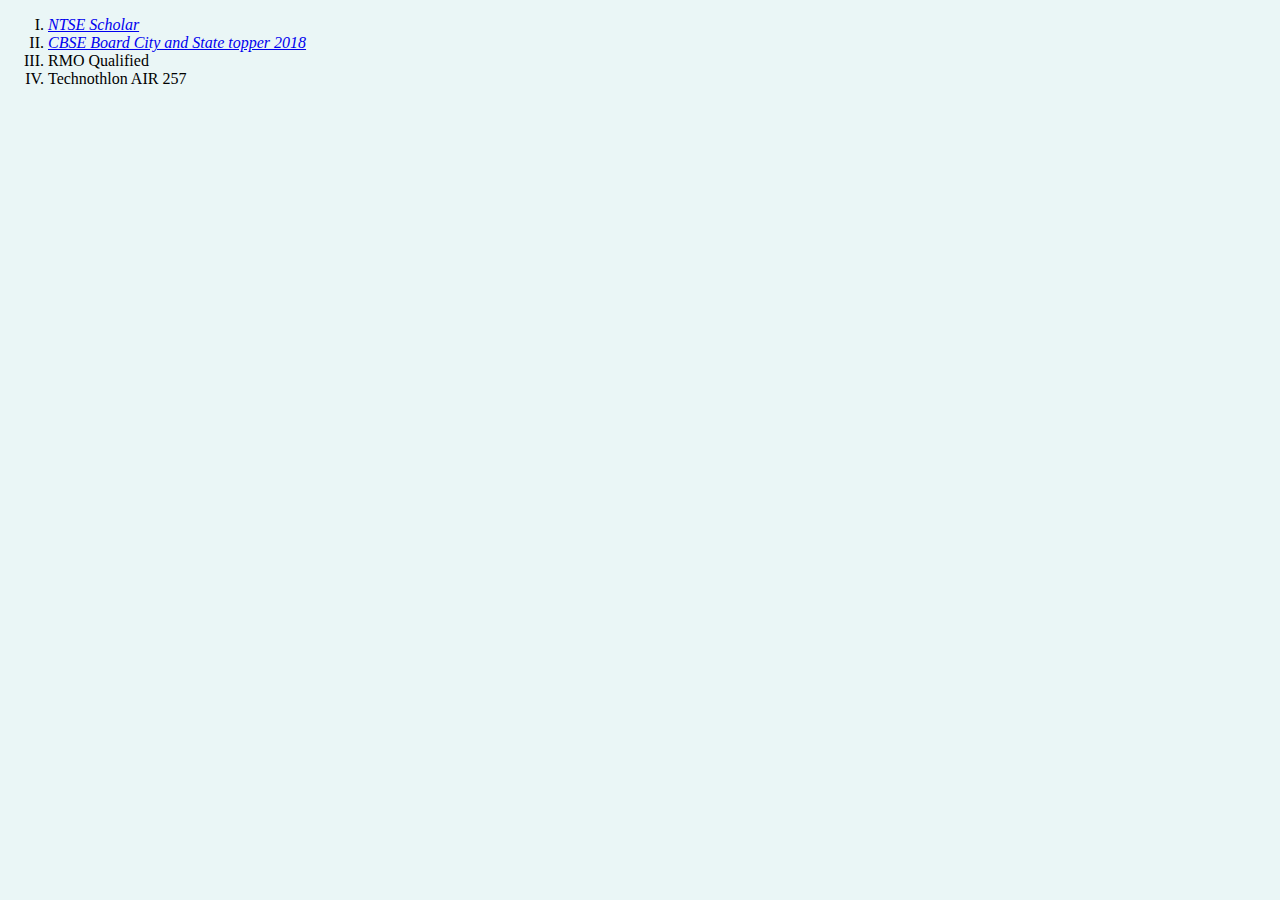
<file: Achievements.html>
<!DOCTYPE html>
<html lang="en">
<head>
    <meta charset="UTF-8">
    <meta http-equiv="X-UA-Compatible" content="IE=edge">
    <meta name="viewport" content="width=device-width, initial-scale=1.0">
    <title>My Achievements</title>
    <link rel="stylesheet" href="css/styles.css">
</head>
<body>
    <ol type="I">
        <li>
          <em
            ><a href="https://ncert.nic.in/national-talent-examination.php"
              >NTSE Scholar</a
            >
          </em>
        </li>
        <li>
          <em
            ><a
              href="https://www.freepressjournal.in/bhopal/indore-cbse-class-x-results-asmi-arnav-are-city-toppers"
              >CBSE Board City and State topper 2018</a
            ></em
          >
        </li>
        <li>RMO Qualified</li>
        <li>Technothlon AIR 257</li>
      </ol>
</body>
</html>
</file>
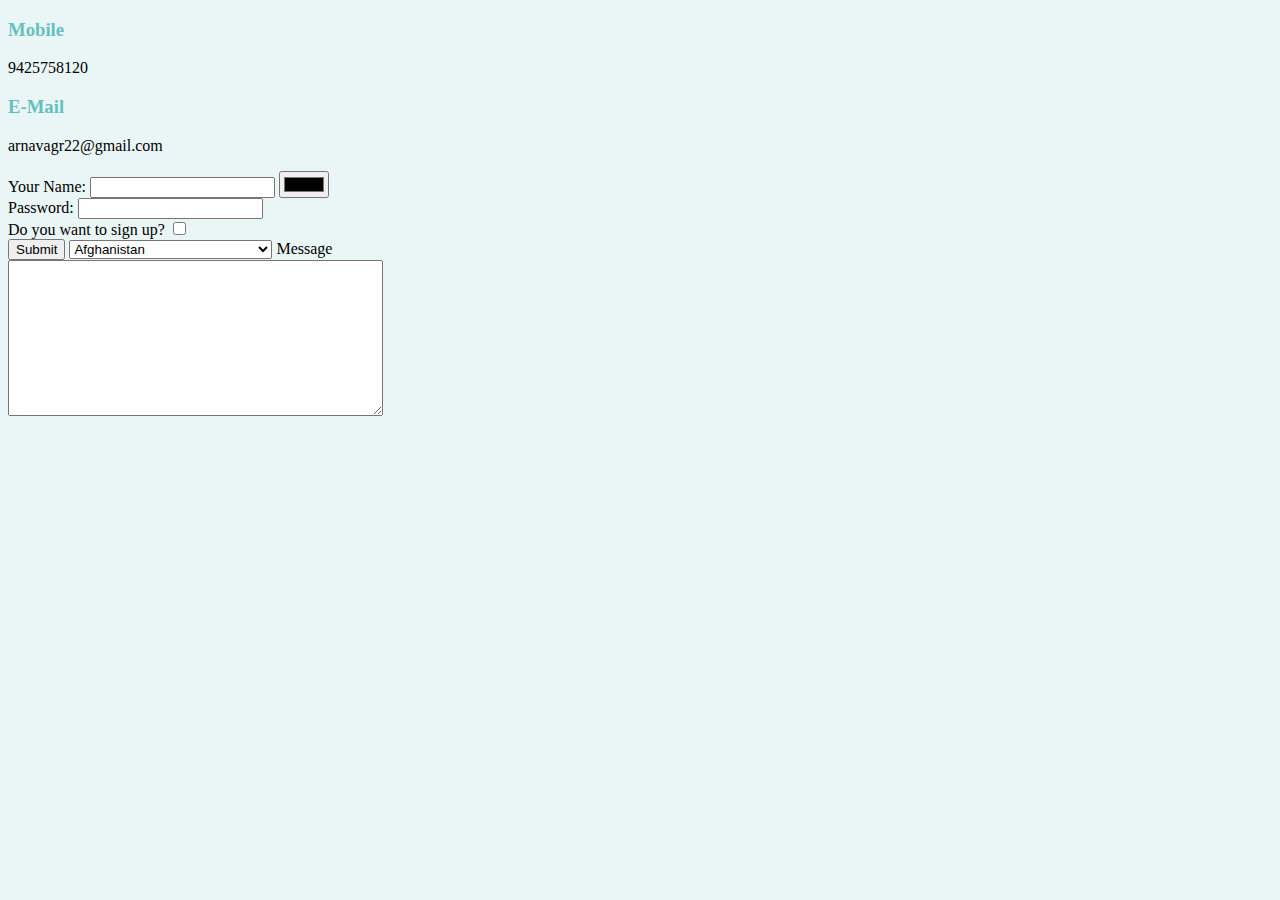
<file: contactme.html>
<!DOCTYPE html>
<html lang="en">

<head>
    <meta charset="UTF-8">
    <meta http-equiv="X-UA-Compatible" content="IE=edge">
    <meta name="viewport" content="width=device-width, initial-scale=1.0">
    <title>Contact Me</title>
    <link rel="stylesheet" href="css/styles.css">
</head>

<body>
    <h3>Mobile</h3>
    <p>9425758120</p>
    <h3>E-Mail</h3>
    <p>arnavagr22@gmail.com</p>

    <form action="mailto:arnavagr22@gmail.com" method="post" enctype="text/plain ">
        <label for="">Your Name:</label>
        <input type="text" name="yourname">
        <input type="color" name="yourcolor" id=""><br>
        <label for="">Password:</label>
        <input type="password" name="yourpassword" id=""><br>
        <label for="">Do you want to sign up?</label>
        <input type="checkbox" name="checkbox" id=""><br>
        <input type="submit">
        <select id="country" name="country">
            <option value="Afganistan">Afghanistan</option>
            <option value="Albania">Albania</option>
            <option value="Algeria">Algeria</option>
            <option value="American Samoa">American Samoa</option>
            <option value="Andorra">Andorra</option>
            <option value="Angola">Angola</option>
            <option value="Anguilla">Anguilla</option>
            <option value="Antigua & Barbuda">Antigua & Barbuda</option>
            <option value="Argentina">Argentina</option>
            <option value="Armenia">Armenia</option>
            <option value="Aruba">Aruba</option>
            <option value="Australia">Australia</option>
            <option value="Austria">Austria</option>
            <option value="Azerbaijan">Azerbaijan</option>
            <option value="Bahamas">Bahamas</option>
            <option value="Bahrain">Bahrain</option>
            <option value="Bangladesh">Bangladesh</option>
            <option value="Barbados">Barbados</option>
            <option value="Belarus">Belarus</option>
            <option value="Belgium">Belgium</option>
            <option value="Belize">Belize</option>
            <option value="Benin">Benin</option>
            <option value="Bermuda">Bermuda</option>
            <option value="Bhutan">Bhutan</option>
            <option value="Bolivia">Bolivia</option>
            <option value="Bonaire">Bonaire</option>
            <option value="Bosnia & Herzegovina">Bosnia & Herzegovina</option>
            <option value="Botswana">Botswana</option>
            <option value="Brazil">Brazil</option>
            <option value="British Indian Ocean Ter">British Indian Ocean Ter</option>
            <option value="Brunei">Brunei</option>
            <option value="Bulgaria">Bulgaria</option>
            <option value="Burkina Faso">Burkina Faso</option>
            <option value="Burundi">Burundi</option>
            <option value="Cambodia">Cambodia</option>
            <option value="Cameroon">Cameroon</option>
            <option value="Canada">Canada</option>
            <option value="Canary Islands">Canary Islands</option>
            <option value="Cape Verde">Cape Verde</option>
            <option value="Cayman Islands">Cayman Islands</option>
            <option value="Central African Republic">Central African Republic</option>
            <option value="Chad">Chad</option>
            <option value="Channel Islands">Channel Islands</option>
            <option value="Chile">Chile</option>
            <option value="China">China</option>
            <option value="Christmas Island">Christmas Island</option>
            <option value="Cocos Island">Cocos Island</option>
            <option value="Colombia">Colombia</option>
            <option value="Comoros">Comoros</option>
            <option value="Congo">Congo</option>
            <option value="Cook Islands">Cook Islands</option>
            <option value="Costa Rica">Costa Rica</option>
            <option value="Cote DIvoire">Cote DIvoire</option>
            <option value="Croatia">Croatia</option>
            <option value="Cuba">Cuba</option>
            <option value="Curaco">Curacao</option>
            <option value="Cyprus">Cyprus</option>
            <option value="Czech Republic">Czech Republic</option>
            <option value="Denmark">Denmark</option>
            <option value="Djibouti">Djibouti</option>
            <option value="Dominica">Dominica</option>
            <option value="Dominican Republic">Dominican Republic</option>
            <option value="East Timor">East Timor</option>
            <option value="Ecuador">Ecuador</option>
            <option value="Egypt">Egypt</option>
            <option value="El Salvador">El Salvador</option>
            <option value="Equatorial Guinea">Equatorial Guinea</option>
            <option value="Eritrea">Eritrea</option>
            <option value="Estonia">Estonia</option>
            <option value="Ethiopia">Ethiopia</option>
            <option value="Falkland Islands">Falkland Islands</option>
            <option value="Faroe Islands">Faroe Islands</option>
            <option value="Fiji">Fiji</option>
            <option value="Finland">Finland</option>
            <option value="France">France</option>
            <option value="French Guiana">French Guiana</option>
            <option value="French Polynesia">French Polynesia</option>
            <option value="French Southern Ter">French Southern Ter</option>
            <option value="Gabon">Gabon</option>
            <option value="Gambia">Gambia</option>
            <option value="Georgia">Georgia</option>
            <option value="Germany">Germany</option>
            <option value="Ghana">Ghana</option>
            <option value="Gibraltar">Gibraltar</option>
            <option value="Great Britain">Great Britain</option>
            <option value="Greece">Greece</option>
            <option value="Greenland">Greenland</option>
            <option value="Grenada">Grenada</option>
            <option value="Guadeloupe">Guadeloupe</option>
            <option value="Guam">Guam</option>
            <option value="Guatemala">Guatemala</option>
            <option value="Guinea">Guinea</option>
            <option value="Guyana">Guyana</option>
            <option value="Haiti">Haiti</option>
            <option value="Hawaii">Hawaii</option>
            <option value="Honduras">Honduras</option>
            <option value="Hong Kong">Hong Kong</option>
            <option value="Hungary">Hungary</option>
            <option value="Iceland">Iceland</option>
            <option value="Indonesia">Indonesia</option>
            <option value="India">India</option>
            <option value="Iran">Iran</option>
            <option value="Iraq">Iraq</option>
            <option value="Ireland">Ireland</option>
            <option value="Isle of Man">Isle of Man</option>
            <option value="Israel">Israel</option>
            <option value="Italy">Italy</option>
            <option value="Jamaica">Jamaica</option>
            <option value="Japan">Japan</option>
            <option value="Jordan">Jordan</option>
            <option value="Kazakhstan">Kazakhstan</option>
            <option value="Kenya">Kenya</option>
            <option value="Kiribati">Kiribati</option>
            <option value="Korea North">Korea North</option>
            <option value="Korea Sout">Korea South</option>
            <option value="Kuwait">Kuwait</option>
            <option value="Kyrgyzstan">Kyrgyzstan</option>
            <option value="Laos">Laos</option>
            <option value="Latvia">Latvia</option>
            <option value="Lebanon">Lebanon</option>
            <option value="Lesotho">Lesotho</option>
            <option value="Liberia">Liberia</option>
            <option value="Libya">Libya</option>
            <option value="Liechtenstein">Liechtenstein</option>
            <option value="Lithuania">Lithuania</option>
            <option value="Luxembourg">Luxembourg</option>
            <option value="Macau">Macau</option>
            <option value="Macedonia">Macedonia</option>
            <option value="Madagascar">Madagascar</option>
            <option value="Malaysia">Malaysia</option>
            <option value="Malawi">Malawi</option>
            <option value="Maldives">Maldives</option>
            <option value="Mali">Mali</option>
            <option value="Malta">Malta</option>
            <option value="Marshall Islands">Marshall Islands</option>
            <option value="Martinique">Martinique</option>
            <option value="Mauritania">Mauritania</option>
            <option value="Mauritius">Mauritius</option>
            <option value="Mayotte">Mayotte</option>
            <option value="Mexico">Mexico</option>
            <option value="Midway Islands">Midway Islands</option>
            <option value="Moldova">Moldova</option>
            <option value="Monaco">Monaco</option>
            <option value="Mongolia">Mongolia</option>
            <option value="Montserrat">Montserrat</option>
            <option value="Morocco">Morocco</option>
            <option value="Mozambique">Mozambique</option>
            <option value="Myanmar">Myanmar</option>
            <option value="Nambia">Nambia</option>
            <option value="Nauru">Nauru</option>
            <option value="Nepal">Nepal</option>
            <option value="Netherland Antilles">Netherland Antilles</option>
            <option value="Netherlands">Netherlands (Holland, Europe)</option>
            <option value="Nevis">Nevis</option>
            <option value="New Caledonia">New Caledonia</option>
            <option value="New Zealand">New Zealand</option>
            <option value="Nicaragua">Nicaragua</option>
            <option value="Niger">Niger</option>
            <option value="Nigeria">Nigeria</option>
            <option value="Niue">Niue</option>
            <option value="Norfolk Island">Norfolk Island</option>
            <option value="Norway">Norway</option>
            <option value="Oman">Oman</option>
            <option value="Pakistan">Pakistan</option>
            <option value="Palau Island">Palau Island</option>
            <option value="Palestine">Palestine</option>
            <option value="Panama">Panama</option>
            <option value="Papua New Guinea">Papua New Guinea</option>
            <option value="Paraguay">Paraguay</option>
            <option value="Peru">Peru</option>
            <option value="Phillipines">Philippines</option>
            <option value="Pitcairn Island">Pitcairn Island</option>
            <option value="Poland">Poland</option>
            <option value="Portugal">Portugal</option>
            <option value="Puerto Rico">Puerto Rico</option>
            <option value="Qatar">Qatar</option>
            <option value="Republic of Montenegro">Republic of Montenegro</option>
            <option value="Republic of Serbia">Republic of Serbia</option>
            <option value="Reunion">Reunion</option>
            <option value="Romania">Romania</option>
            <option value="Russia">Russia</option>
            <option value="Rwanda">Rwanda</option>
            <option value="St Barthelemy">St Barthelemy</option>
            <option value="St Eustatius">St Eustatius</option>
            <option value="St Helena">St Helena</option>
            <option value="St Kitts-Nevis">St Kitts-Nevis</option>
            <option value="St Lucia">St Lucia</option>
            <option value="St Maarten">St Maarten</option>
            <option value="St Pierre & Miquelon">St Pierre & Miquelon</option>
            <option value="St Vincent & Grenadines">St Vincent & Grenadines</option>
            <option value="Saipan">Saipan</option>
            <option value="Samoa">Samoa</option>
            <option value="Samoa American">Samoa American</option>
            <option value="San Marino">San Marino</option>
            <option value="Sao Tome & Principe">Sao Tome & Principe</option>
            <option value="Saudi Arabia">Saudi Arabia</option>
            <option value="Senegal">Senegal</option>
            <option value="Seychelles">Seychelles</option>
            <option value="Sierra Leone">Sierra Leone</option>
            <option value="Singapore">Singapore</option>
            <option value="Slovakia">Slovakia</option>
            <option value="Slovenia">Slovenia</option>
            <option value="Solomon Islands">Solomon Islands</option>
            <option value="Somalia">Somalia</option>
            <option value="South Africa">South Africa</option>
            <option value="Spain">Spain</option>
            <option value="Sri Lanka">Sri Lanka</option>
            <option value="Sudan">Sudan</option>
            <option value="Suriname">Suriname</option>
            <option value="Swaziland">Swaziland</option>
            <option value="Sweden">Sweden</option>
            <option value="Switzerland">Switzerland</option>
            <option value="Syria">Syria</option>
            <option value="Tahiti">Tahiti</option>
            <option value="Taiwan">Taiwan</option>
            <option value="Tajikistan">Tajikistan</option>
            <option value="Tanzania">Tanzania</option>
            <option value="Thailand">Thailand</option>
            <option value="Togo">Togo</option>
            <option value="Tokelau">Tokelau</option>
            <option value="Tonga">Tonga</option>
            <option value="Trinidad & Tobago">Trinidad & Tobago</option>
            <option value="Tunisia">Tunisia</option>
            <option value="Turkey">Turkey</option>
            <option value="Turkmenistan">Turkmenistan</option>
            <option value="Turks & Caicos Is">Turks & Caicos Is</option>
            <option value="Tuvalu">Tuvalu</option>
            <option value="Uganda">Uganda</option>
            <option value="United Kingdom">United Kingdom</option>
            <option value="Ukraine">Ukraine</option>
            <option value="United Arab Erimates">United Arab Emirates</option>
            <option value="United States of America">United States of America</option>
            <option value="Uraguay">Uruguay</option>
            <option value="Uzbekistan">Uzbekistan</option>
            <option value="Vanuatu">Vanuatu</option>
            <option value="Vatican City State">Vatican City State</option>
            <option value="Venezuela">Venezuela</option>
            <option value="Vietnam">Vietnam</option>
            <option value="Virgin Islands (Brit)">Virgin Islands (Brit)</option>
            <option value="Virgin Islands (USA)">Virgin Islands (USA)</option>
            <option value="Wake Island">Wake Island</option>
            <option value="Wallis & Futana Is">Wallis & Futana Is</option>
            <option value="Yemen">Yemen</option>
            <option value="Zaire">Zaire</option>
            <option value="Zambia">Zambia</option>
            <option value="Zimbabwe">Zimbabwe</option>
        </select>
        <label for="">Message</label><br>
        <textarea name="" id="" cols="44" rows="10"></textarea>
    </form>
</body>

</html>
</file>
<file: css/styles.css>
body {
  background-color: rgb(234, 246, 246);
}

hr {
  background-color: transparent;
  border-style: dotted none none;
  width: 5%;
  border-width: 5px;
  border-color: grey;
}
h1{
    color: #66BFBF;
}
h3{
    color: #66BFBF;
}
</file>
